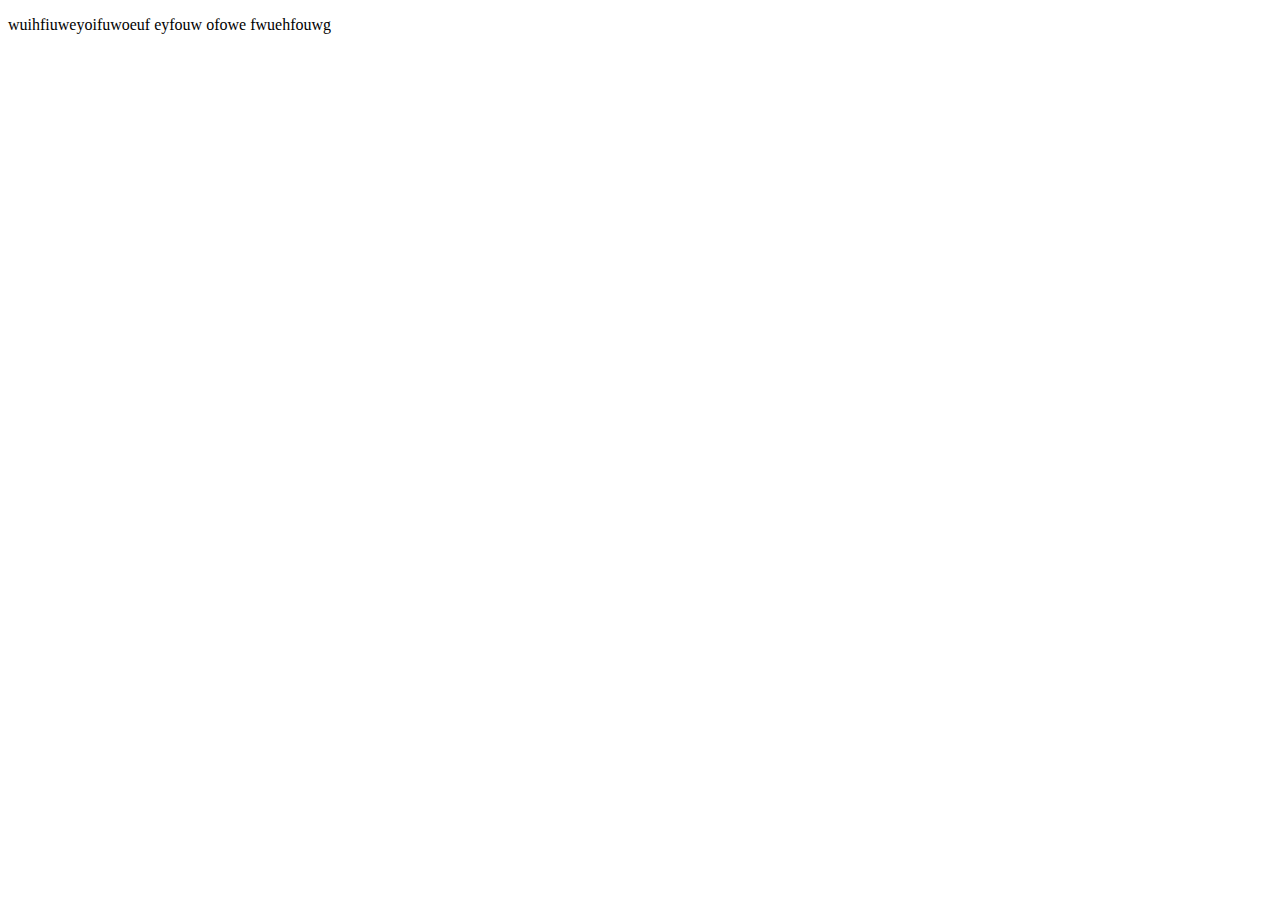
<file: Mane Game Project/snake.html>
<!DOCTYPE html>
<html lang="en">
<head>
    <meta charset="UTF-8">
    <meta name="viewport" content="width=device-width, initial-scale=1.0">
    <title>Document</title>
</head>
<body> 
    <p>
        wuihfiuweyoifuwoeuf eyfouw ofowe fwuehfouwg
    </p>
    
</body>
</html>
</file>
